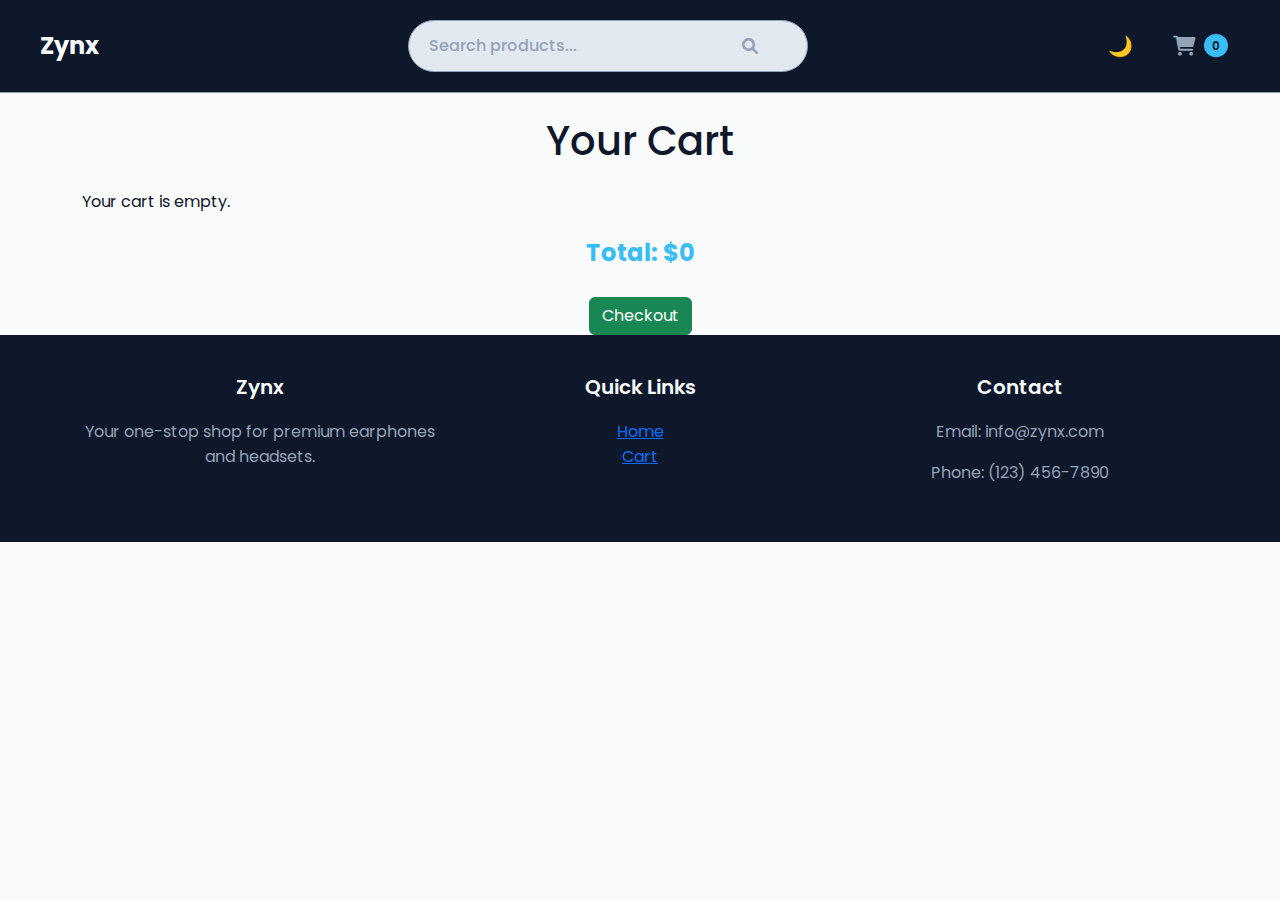
<file: cart.html>
<!DOCTYPE html>
<html lang="en">
<head>
    <meta charset="UTF-8">
    <meta name="viewport" content="width=device-width, initial-scale=1.0">
    <title>Zynx - Shopping Cart</title>
    <link href="https://cdn.jsdelivr.net/npm/bootstrap@5.3.0/dist/css/bootstrap.min.css" rel="stylesheet">
    <link rel="stylesheet" href="https://cdnjs.cloudflare.com/ajax/libs/font-awesome/6.0.0/css/all.min.css">
    <link rel="stylesheet" href="styles.css">
</head>
<body>
    <nav class="navbar">
        <a class="navbar-brand" href="index.html">Zynx</a>
        <div class="navbar-center">
            <div class="search-bar">
                <input type="text" id="search-input" placeholder="Search products...">
                <i class="fas fa-search search-icon"></i>
            </div>
        </div>
        <div class="navbar-right">
            <button class="dark-mode-toggle" id="dark-mode-toggle">🌙</button>
            <a href="cart.html" class="cart-link">
                <i class="fas fa-shopping-cart icon"></i>
                <span class="cart-count" id="cart-count">0</span>
            </a>
        </div>
    </nav>

    <div class="container mt-4">
        <h1 class="text-center mb-4">Your Cart</h1>
        <div id="cart-items">
            <!-- Cart items will be loaded here -->
        </div>
        <div class="cart-total" id="cart-total">
            Total: $0
        </div>
        <div class="text-center mt-4">
            <button class="btn btn-success" id="checkout">Checkout</button>
        </div>
    </div>

    <footer class="footer">
        <div class="container">
            <div class="row">
                <div class="col-md-4">
                    <h5>Zynx</h5>
                    <p>Your one-stop shop for premium earphones and headsets.</p>
                </div>
                <div class="col-md-4">
                    <h5>Quick Links</h5>
                    <ul class="list-unstyled">
                        <li><a href="index.html">Home</a></li>
                        <li><a href="cart.html">Cart</a></li>
                    </ul>
                </div>
                <div class="col-md-4">
                    <h5>Contact</h5>
                    <p>Email: info@zynx.com</p>
                    <p>Phone: (123) 456-7890</p>
                </div>
            </div>
        </div>
    </footer>

    <script src="https://cdn.jsdelivr.net/npm/bootstrap@5.3.0/dist/js/bootstrap.bundle.min.js"></script>
    <script src="script.js"></script>
</body>
</html>
</file>
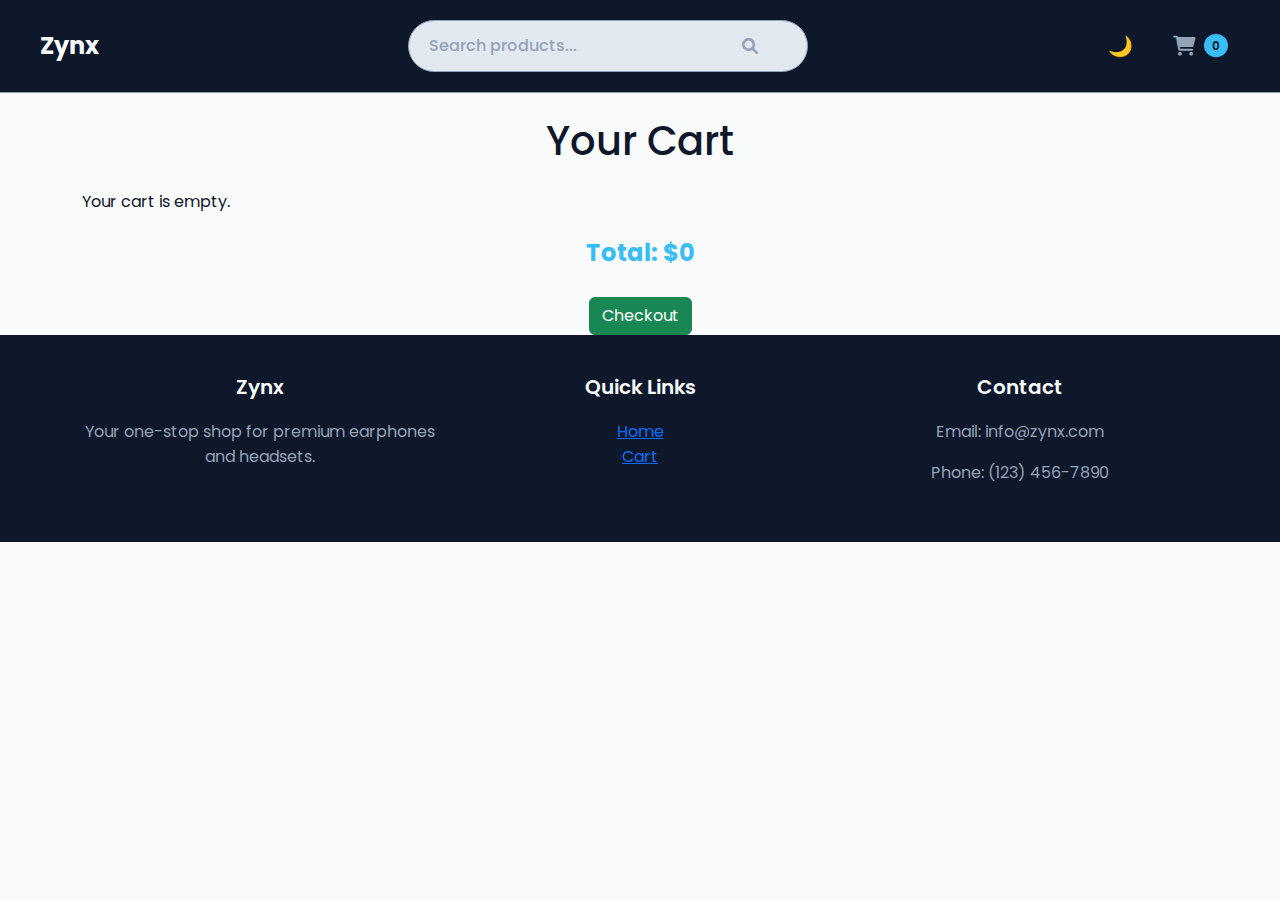
<file: pages/cart.html>
<!DOCTYPE html>
<html lang="en">
<head>
    <meta charset="UTF-8">
    <meta name="viewport" content="width=device-width, initial-scale=1.0">
    <title>Zynx - Shopping Cart</title>
    <link href="https://cdn.jsdelivr.net/npm/bootstrap@5.3.0/dist/css/bootstrap.min.css" rel="stylesheet">
    <link rel="stylesheet" href="https://cdnjs.cloudflare.com/ajax/libs/font-awesome/6.0.0/css/all.min.css">
    <link rel="stylesheet" href="../styles.css">
</head>
<body>
    <nav class="navbar">
        <a class="navbar-brand" href="../index.html">Zynx</a>
        <div class="navbar-center">
            <div class="search-bar">
                <input type="text" id="search-input" placeholder="Search products...">
                <i class="fas fa-search search-icon"></i>
            </div>
        </div>
        <div class="navbar-right">
            <button class="dark-mode-toggle" id="dark-mode-toggle">🌙</button>
            <a href="cart.html" class="cart-link">
                <i class="fas fa-shopping-cart icon"></i>
                <span class="cart-count" id="cart-count">0</span>
            </a>
        </div>
    </nav>

    <div class="container mt-4">
        <h1 class="text-center mb-4">Your Cart</h1>
        <div id="cart-items">
            <!-- Cart items will be loaded here -->
        </div>
        <div class="cart-total" id="cart-total">
            Total: $0
        </div>
        <div class="text-center mt-4">
            <button class="btn btn-success" id="checkout">Checkout</button>
        </div>
    </div>

    <footer class="footer">
        <div class="container">
            <div class="row">
                <div class="col-md-4">
                    <h5>Zynx</h5>
                    <p>Your one-stop shop for premium earphones and headsets.</p>
                </div>
                <div class="col-md-4">
                    <h5>Quick Links</h5>
                    <ul class="list-unstyled">
                        <li><a href="../index.html">Home</a></li>
                        <li><a href="cart.html">Cart</a></li>
                    </ul>
                </div>
                <div class="col-md-4">
                    <h5>Contact</h5>
                    <p>Email: info@zynx.com</p>
                    <p>Phone: (123) 456-7890</p>
                </div>
            </div>
        </div>
    </footer>

    <script src="https://cdn.jsdelivr.net/npm/bootstrap@5.3.0/dist/js/bootstrap.bundle.min.js"></script>
    <script src="../script.js"></script>
</body>
</html>
</file>
<file: styles.css>
/* Custom Styles for Zynx Website */

/* Import Google Fonts */
@import url('https://fonts.googleapis.com/css2?family=Poppins:wght@300;400;500;600;700;800&display=swap');

/* Global Styles */
body {
    font-family: 'Poppins', sans-serif;
    background: #F8FAFC;
    color: #0F172A;
    margin: 0;
    padding: 0;
    line-height: 1.6;
}

.main-container {
    max-width: 1200px;
    margin: 0 auto;
    background: #E2E8F0;
    border-radius: 24px;
    box-shadow: 0 8px 24px rgba(15, 23, 42, 0.1);
    overflow: hidden;
    margin-top: 40px;
    margin-bottom: 40px;
}

/* Navbar */
.navbar {
    background: #0F172A;
    border-bottom: 1px solid #94A3B8;
    padding: 20px 40px;
    display: flex;
    align-items: center;
    justify-content: space-between;
    flex-wrap: wrap;
}

.navbar-brand {
    font-weight: 700;
    font-size: 24px;
    color: #F8FAFC !important;
    flex-shrink: 0;
}

.navbar-center {
    flex: 1;
    display: flex;
    justify-content: center;
    max-width: 400px;
    margin: 0 20px;
}

.search-bar {
    position: relative;
    width: 100%;
    max-width: 400px;
    display: flex;
    align-items: center;
}

.search-bar input {
    width: 100%;
    padding: 12px 80px 12px 20px;
    border: 1px solid #94A3B8;
    border-radius: 50px;
    background: #E2E8F0;
    color: #0F172A;
    font-weight: 500;
    font-size: 16px;
    box-sizing: border-box;
}

.search-bar input::placeholder {
    color: #94A3B8;
}

.search-bar .search-icon {
    position: absolute;
    right: 50px;
    top: 50%;
    transform: translateY(-50%);
    color: #94A3B8;
}

.clear-search-btn {
    position: absolute;
    right: 20px;
    top: 50%;
    transform: translateY(-50%);
    background: none;
    border: none;
    color: #94A3B8;
    font-size: 18px;
    cursor: pointer;
    padding: 0;
    width: 20px;
    height: 20px;
    display: flex;
    align-items: center;
    justify-content: center;
    border-radius: 50%;
    transition: background-color 0.3s ease;
}

.clear-search-btn:hover {
    background-color: rgba(148, 163, 184, 0.2);
}

.navbar-right {
    display: flex;
    align-items: center;
    gap: 20px;
    flex-shrink: 0;
}

.navbar-right .icon {
    font-size: 20px;
    color: #94A3B8;
    cursor: pointer;
}

.cart-link {
    position: relative;
    text-decoration: none;
    color: #94A3B8;
    display: flex;
    align-items: center;
    gap: 8px;
    padding: 8px 12px;
    border-radius: 20px;
    transition: background-color 0.3s ease;
}

.cart-link:hover {
    background-color: #E2E8F0;
    color: #0F172A;
}

.cart-count {
    background: #38BDF8;
    color: #0F172A;
    border-radius: 50%;
    padding: 2px 8px;
    font-size: 12px;
    font-weight: 600;
    min-width: 20px;
    text-align: center;
    display: flex;
    align-items: center;
    justify-content: center;
}

.dark-mode-toggle {
    background: none;
    border: none;
    font-size: 20px;
    cursor: pointer;
    padding: 8px;
    border-radius: 50%;
    transition: background-color 0.3s ease;
    display: flex;
    align-items: center;
    justify-content: center;
}

.dark-mode-toggle:hover {
    background-color: #E2E8F0;
}

/* Hero Section */
.hero {
    display: flex;
    align-items: center;
    padding: 80px 40px;
    background: linear-gradient(135deg, #E2E8F0 0%, #F1F5F9 30%, #CBD5E1 70%, #38BDF8 100%);
    position: relative;
    overflow: hidden;
    animation: heroFadeIn 1.5s ease-out;
}

.hero::before {
    content: '';
    position: absolute;
    top: 0;
    left: 0;
    right: 0;
    bottom: 0;
    background: radial-gradient(circle at 20% 80%, rgba(56, 189, 248, 0.15) 0%, transparent 50%),
                radial-gradient(circle at 80% 20%, rgba(15, 23, 42, 0.08) 0%, transparent 50%),
                linear-gradient(45deg, rgba(56, 189, 248, 0.05) 0%, transparent 50%);
    pointer-events: none;
    animation: backgroundShift 8s ease-in-out infinite alternate;
}

.hero-left {
    flex: 1;
    position: relative;
}

.hero-left .decorative-number {
    position: absolute;
    left: -60px;
    top: 0;
    font-size: 100px;
    font-weight: 300;
    color: #94A3B8;
    opacity: 0.3;
    z-index: 1;
    animation: fadeInUp 1s ease-out 0.5s both;
}

.hero-title {
    font-size: 64px;
    font-weight: 800;
    color: #0F172A;
    margin-bottom: 30px;
    line-height: 1.1;
    text-shadow: 0 4px 8px rgba(15, 23, 42, 0.2);
    animation: fadeInUp 1s ease-out 0.7s both;
}

.hero-highlight {
    background: linear-gradient(135deg, #38BDF8, #0EA5E9);
    -webkit-background-clip: text;
    -webkit-text-fill-color: transparent;
    background-clip: text;
}

.hero-subtitle {
    font-size: 24px;
    font-weight: 400;
    color: #475569;
    margin-bottom: 50px;
    text-shadow: 0 2px 4px rgba(15, 23, 42, 0.1);
    animation: fadeInUp 1s ease-out 0.9s both;
}

.btn-cta {
    background: linear-gradient(135deg, #38BDF8, #0EA5E9);
    color: #0F172A;
    border: none;
    border-radius: 50px;
    padding: 16px 32px;
    font-weight: 600;
    font-size: 18px;
    text-transform: uppercase;
    cursor: pointer;
    transition: all 0.3s ease;
    display: inline-flex;
    align-items: center;
    gap: 10px;
    box-shadow: 0 4px 16px rgba(56, 189, 248, 0.3);
    animation: fadeInUp 1s ease-out 1.1s both;
}

.btn-cta:hover {
    transform: translateY(-3px) scale(1.05);
    box-shadow: 0 12px 32px rgba(56, 189, 248, 0.4);
}

.btn-text {
    font-weight: 600;
}

.btn-icon {
    transition: transform 0.3s ease;
}

.btn-cta:hover .btn-icon {
    transform: translateX(5px);
}

.social-icons {
    margin-top: 40px;
    display: flex;
    gap: 20px;
    animation: fadeInUp 1s ease-out 1.3s both;
}

.social-icons .icon {
    font-size: 24px;
    color: #94A3B8;
    cursor: pointer;
    transition: color 0.3s ease, transform 0.3s ease;
}

.social-icons .icon:hover {
    color: #38BDF8;
    transform: scale(1.1);
}

.hero-right {
    flex: 1;
    position: relative;
    text-align: center;
}

.hero-product {
    position: relative;
    z-index: 2;
    animation: float 6s ease-in-out infinite;
}

.hero-product img {
    max-width: 100%;
    height: auto;
    border-radius: 24px;
    box-shadow: 0 20px 40px rgba(15, 23, 42, 0.1);
    transition: transform 0.3s ease;
}

.hero-product:hover img {
    transform: scale(1.05);
}

.hero-glow {
    position: absolute;
    top: -10px;
    left: -10px;
    right: -10px;
    bottom: -10px;
    background: radial-gradient(circle, rgba(56, 189, 248, 0.2) 0%, transparent 70%);
    border-radius: 24px;
    z-index: -1;
    animation: pulse 4s ease-in-out infinite;
}

.hero-bg-dots {
    position: absolute;
    top: -20px;
    right: -20px;
    width: 100px;
    height: 100px;
    background: radial-gradient(circle, #38BDF8 20%, transparent 70%);
    border-radius: 50%;
    z-index: 1;
    animation: rotate 20s linear infinite;
}

.floating-elements {
    position: absolute;
    top: 0;
    left: 0;
    right: 0;
    bottom: 0;
    pointer-events: none;
    z-index: 0;
}

.floating-circle {
    position: absolute;
    border-radius: 50%;
    background: rgba(56, 189, 248, 0.1);
    animation: floatRandom 8s ease-in-out infinite;
}

.circle-1 {
    width: 60px;
    height: 60px;
    top: 20%;
    left: 10%;
    animation-delay: 0s;
}

.circle-2 {
    width: 40px;
    height: 40px;
    top: 60%;
    right: 15%;
    animation-delay: 2s;
}

.circle-3 {
    width: 80px;
    height: 80px;
    bottom: 10%;
    left: 20%;
    animation-delay: 4s;
}



/* Products Section */
.products-section {
    padding: 80px 40px;
    background: #F8FAFC;
}

.products-section h2 {
    font-size: 36px;
    font-weight: 700;
    color: #0F172A;
    margin-bottom: 40px;
}

/* Product Cards */
.product-card {
    background: #FFFFFF;
    border-radius: 24px;
    box-shadow: 0 8px 24px rgba(15, 23, 42, 0.1);
    padding: 24px;
    margin-bottom: 30px;
    transition: transform 0.3s ease, box-shadow 0.3s ease;
    text-align: center;
    border: 1px solid #E2E8F0;
    display: flex;
    flex-direction: column;
    height: 100%;
}

.product-card:hover {
    transform: translateY(-5px);
    box-shadow: 0 12px 32px rgba(15, 23, 42, 0.15);
}

.product-card img {
    width: 100%;
    height: 200px;
    object-fit: cover;
    border-radius: 16px;
    margin-bottom: 16px;
}

.product-card h5 {
    font-size: 20px;
    font-weight: 600;
    color: #0F172A;
    margin-bottom: 8px;
    height: 48px;
    display: -webkit-box;
    -webkit-line-clamp: 2;
    -webkit-box-orient: vertical;
    line-clamp: 2;
    overflow: hidden;
    flex-shrink: 0;
}

.product-card p {
    font-size: 16px;
    color: #94A3B8;
    margin-bottom: 16px;
    height: 72px;
    display: -webkit-box;
    -webkit-line-clamp: 3;
    -webkit-box-orient: vertical;
    line-clamp: 3;
    overflow: hidden;
    flex-grow: 1;
}

.product-card .price {
    font-size: 24px;
    font-weight: 700;
    color: #38BDF8;
    margin-bottom: 20px;
    flex-shrink: 0;
}

.product-card .btn {
    background: #38BDF8;
    color: #0F172A;
    border: none;
    border-radius: 50px;
    padding: 12px 24px;
    font-weight: 500;
    text-transform: uppercase;
    cursor: pointer;
    transition: all 0.3s ease;
    margin-right: 8px;
    flex-shrink: 0;
}

.product-card .btn:hover {
    transform: translateY(-2px);
    box-shadow: 0 8px 24px rgba(56, 189, 248, 0.3);
}

.product-card .btn-secondary {
    background: #E2E8F0;
    color: #94A3B8;
    border: 1px solid #94A3B8;
    flex-shrink: 0;
}

.product-card .btn-secondary:hover {
    background: #94A3B8;
    color: #0F172A;
    transform: translateY(-2px);
    box-shadow: 0 8px 24px rgba(15, 23, 42, 0.1);
}

/* Search Results Dropdown */
.search-results {
    position: absolute;
    top: 60px;
    left: 0;
    width: 100%;
    max-height: 400px;
    overflow-y: auto;
    background: #FFFFFF;
    box-shadow: 0 4px 12px rgba(0,0,0,0.1);
    border-radius: 8px;
    z-index: 1000;
    display: none;
}

.search-results .result-item {
    display: flex;
    align-items: center;
    gap: 10px;
    padding: 10px;
    cursor: pointer;
    transition: background 0.2s;
}

.search-results .result-item:hover {
    background: rgba(0,0,0,0.05);
}

.search-results img {
    width: 50px;
    height: 50px;
    object-fit: cover;
    border-radius: 8px;
}

.search-results h6 {
    margin: 0;
    font-size: 14px;
    font-weight: 600;
    color: #0F172A;
}

.search-results small {
    color: #94A3B8;
}

body.dark-mode .search-results {
    background: #333333;
    box-shadow: 0 4px 12px rgba(0,0,0,0.3);
}

body.dark-mode .search-results .result-item:hover {
    background: rgba(255,255,255,0.1);
}

body.dark-mode .search-results h6 {
    color: #E0E0E0;
}

body.dark-mode .search-results small {
    color: #B0B0B0;
}

/* Footer */
.footer {
    background: #0F172A;
    color: #F8FAFC;
    padding: 40px;
    text-align: center;
}

.footer h5 {
    font-weight: 600;
    margin-bottom: 20px;
}

.footer p {
    color: #94A3B8;
}

/* Dark Mode Styles */
body.dark-mode {
    background: #1A1A1A;
    color: #E0E0E0;
}

body.dark-mode .main-container {
    background: #2A2A2A;
}

body.dark-mode .navbar {
    background: #2A2A2A;
    border-bottom: 1px solid #404040;
}

body.dark-mode .navbar-brand {
    color: #FFFFFF !important;
}

body.dark-mode .search-bar input {
    background: #404040;
    border: 1px solid #555555;
    color: #FFFFFF;
}

body.dark-mode .search-bar input::placeholder {
    color: #B0B0B0;
}

body.dark-mode .cart-link {
    color: #E0E0E0;
}

body.dark-mode .cart-link:hover {
    background-color: #404040;
    color: #FFFFFF;
}

body.dark-mode .hero {
    background: #2A2A2A;
}

body.dark-mode .hero h1 {
    color: #FFFFFF;
}

body.dark-mode .hero p {
    color: #B0B0B0;
}

body.dark-mode .products-section {
    background: #2A2A2A;
}

body.dark-mode .products-section h2 {
    color: #FFFFFF;
}

body.dark-mode .product-card {
    background: #333333;
    border: 1px solid #404040;
    color: #E0E0E0;
}

body.dark-mode .product-card h5 {
    color: #FFFFFF;
}

body.dark-mode .product-card p {
    color: #B0B0B0;
}

body.dark-mode .product-card .btn-secondary {
    background: #404040;
    color: #E0E0E0;
    border: 1px solid #555555;
}

body.dark-mode .product-card .btn-secondary:hover {
    background: #555555;
    color: #FFFFFF;
}

body.dark-mode .footer {
    background: #1A1A1A;
}

/* Cart Styles */
.cart-item {
    background: #F8F8F8;
    border-radius: 12px;
    padding: 16px;
    margin-bottom: 16px;
    box-shadow: 0 4px 12px rgba(0, 0, 0, 0.05);
}

body.dark-mode .cart-item {
    background: #333333;
    color: #E0E0E0;
}

.cart-total {
    font-size: 24px;
    font-weight: 700;
    color: #38BDF8;
    text-align: center;
    margin: 20px 0;
}

/* Keyframe Animations */
@keyframes heroFadeIn {
    0% {
        opacity: 0;
        transform: translateY(30px);
    }
    100% {
        opacity: 1;
        transform: translateY(0);
    }
}

@keyframes backgroundShift {
    0% {
        transform: translateX(0) translateY(0);
    }
    50% {
        transform: translateX(10px) translateY(-10px);
    }
    100% {
        transform: translateX(0) translateY(0);
    }
}

@keyframes fadeInUp {
    0% {
        opacity: 0;
        transform: translateY(20px);
    }
    100% {
        opacity: 1;
        transform: translateY(0);
    }
}

@keyframes float {
    0%, 100% {
        transform: translateY(0px);
    }
    50% {
        transform: translateY(-20px);
    }
}

@keyframes pulse {
    0%, 100% {
        opacity: 0.5;
        transform: scale(1);
    }
    50% {
        opacity: 1;
        transform: scale(1.05);
    }
}

@keyframes rotate {
    from {
        transform: rotate(0deg);
    }
    to {
        transform: rotate(360deg);
    }
}

@keyframes floatRandom {
    0%, 100% {
        transform: translateY(0px) translateX(0px);
    }
    25% {
        transform: translateY(-10px) translateX(10px);
    }
    50% {
        transform: translateY(-20px) translateX(-10px);
    }
    75% {
        transform: translateY(-10px) translateX(5px);
    }
}

/* Responsive Design */
@media (max-width: 1024px) {
    .hero {
        flex-direction: column;
        text-align: center;
    }

    .hero-left .decorative-number {
        display: none;
    }

    .hero-title {
        font-size: 48px;
    }

    .hero-subtitle {
        font-size: 20px;
    }

    .search-bar {
        width: 300px;
    }

    .products-section {
        padding: 60px 30px;
    }

    .product-card {
        margin-bottom: 20px;
    }
}

@media (max-width: 768px) {
    .main-container {
        margin: 20px;
        border-radius: 16px;
    }

    .navbar {
        padding: 20px;
        flex-direction: column;
        gap: 20px;
    }

    .navbar-center {
        position: static;
        transform: none;
        margin: 0;
    }

    .search-bar {
        width: 100%;
    }

    .hero {
        padding: 40px 20px;
    }

    .hero-title {
        font-size: 36px;
    }

    .hero-subtitle {
        font-size: 18px;
    }

    .products-section {
        padding: 40px 20px;
    }

    .product-card {
        padding: 20px;
        margin-bottom: 20px;
    }

    .product-card h5 {
        font-size: 18px;
        height: auto;
    }

    .product-card p {
        font-size: 14px;
        height: auto;
    }

    .navbar-right {
        gap: 15px;
    }
}
</file>
